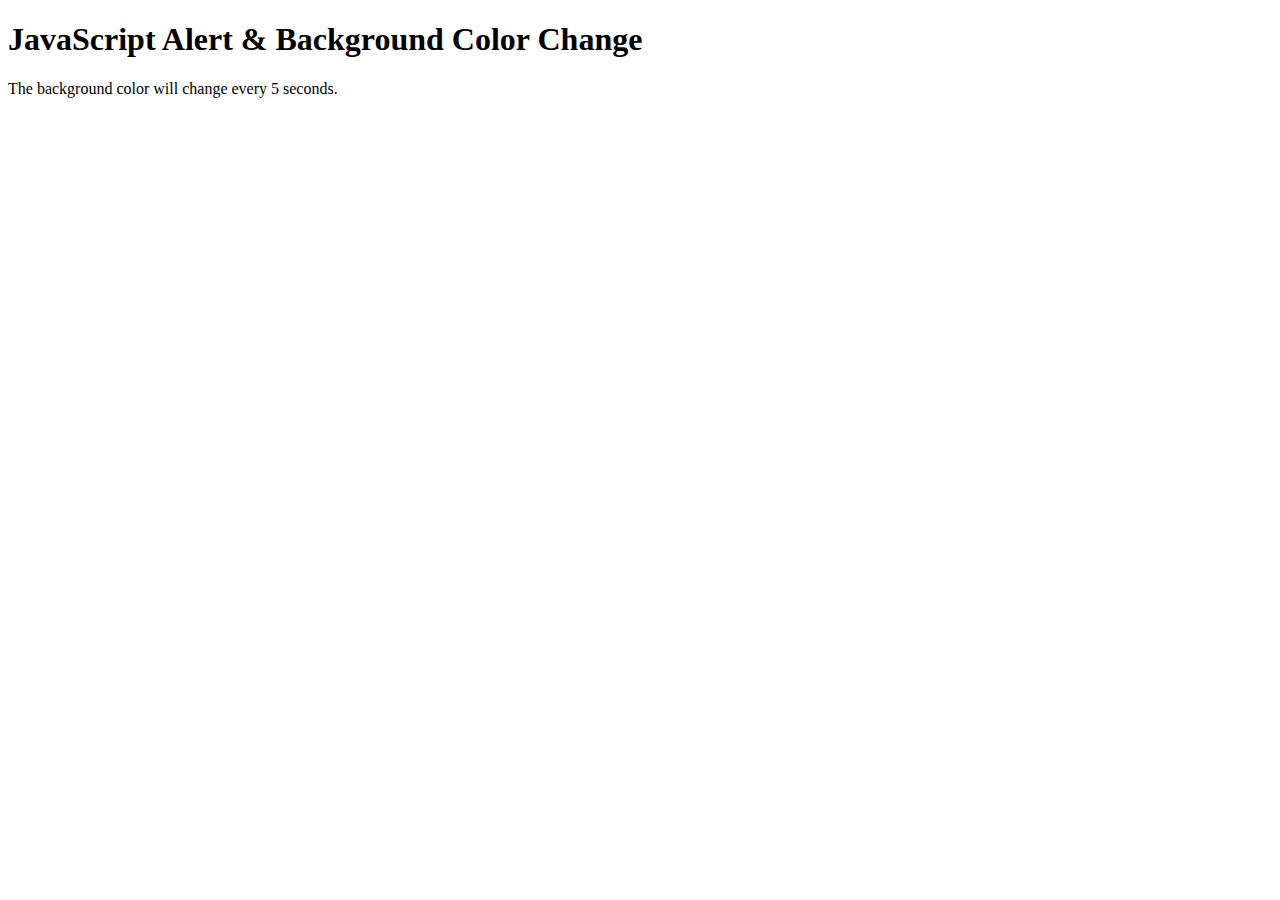
<file: web/Day10/index.html>
<!DOCTYPE html>
<html lang="en">
<head>
    <meta charset="UTF-8">
    <meta name="viewport" content="width=device-width, initial-scale=1.0">
    <title>JavaScript Alert & Background Color Change</title>
    <script>
        // Function to show an alert when the page loads
        window.onload = function() {
            alert("Welcome to the webpage!");
        };

        // Function to change the background color every 5 seconds
        function changeBackgroundColor() {
            const colors = ["red", "blue", "green", "yellow", "purple", "orange"];
            document.body.style.backgroundColor = colors[Math.floor(Math.random() * colors.length)];
        }

        // Set an interval to change background color every 5 seconds
        setInterval(changeBackgroundColor, 5000);
    </script>
</head>
<body>
    <h1>JavaScript Alert & Background Color Change</h1>
    <p>The background color will change every 5 seconds.</p>
</body>
</html>
</file>
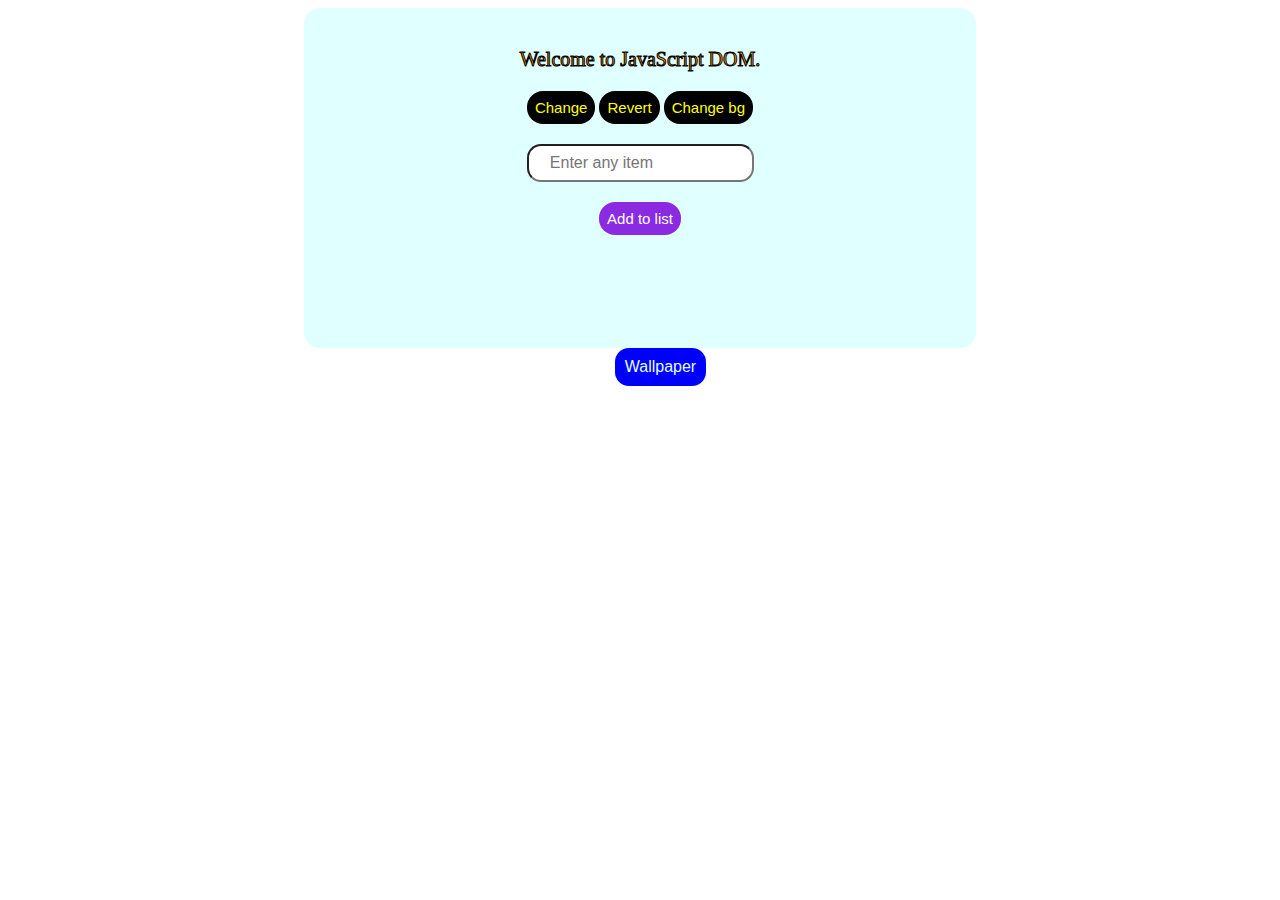
<file: web/Day9/index.html>
<!DOCTYPE html>
<html lang="en">
<head>
    <meta charset="UTF-8">
    <meta name="viewport" content="width=device-width, initial-scale=1.0">
    <title>Js Assignment Day3</title>
<style>
body{
    background-image: url("https://cdn.pixabay.com/photo/2017/01/27/14/02/soap-bubble-2013161_960_720.jpg");
    background-repeat: no-repeat;
    background-size: cover;
}
#para{
    color: orange;
    font-size: 20px;
    -webkit-text-stroke: 1px black;

}
#content{
    margin: auto;
    border-radius: 16px;
    width: 50%;
    height: 300px;
    #background-color:lightblue;
    background-color: #E0FFFF;
    text-align: center;
    padding: 20px;
    transition: background-color 0.5s ease;
}

button{
    display:inline-block;
    border-radius: 16px;
    border: 0px;
    color:yellow;
    background-color: black;
    font-size: 15px;
    padding: 8px;
    align-items: center;
    justify-content: center;
    width: fit-content;
    
}

button:hover{
    color:white;
    background-color: blue;
    cursor: pointer;
}
input,#add{
    display: flex;
    margin: auto;
    margin-top: 20px;
    align-items: center;
    justify-content: center;

}

input {
    border-radius: 14px;
    font-size: 16px;
    padding: 8px;
    outline: none;
}

ul {
    list-style-type: disc;
    padding-left: 20px;
    text-align: left;
    display: inline-block;
}

#add{
    background-color: blueviolet;
    color: white;
}

#add:hover {
    background-color: black;
    color: yellow;
}
#wall{
    margin-left: 48%;

}
#wallch{
    border-radius: 14px;
    padding: 10px;
    text-decoration: none;
    font-size: 16px;
    background-color: blue;
    color: #E0FFFF;
}
</style>
<script>
    function text1(){
        let b=document.getElementById("para").innerHTML="Welcome to javaScript DOM";
    }
function text(){
let a=document.getElementById('para').innerHTML="Welcome to Python";
}

function bg(){
    let a=document.getElementById("content").style.backgroundColor="#FFA500";
}

function additem(){
    let input=document.getElementById("input").value;
    let list=document.getElementById('item');
    let listitem=document.createElement('li');
    listitem.textContent=input;
    list.appendChild(listitem);
    document.getElementById("input").value="";
}
function wallchange(){
    document.body.style.backgroundImage="url('https://cdn.pixabay.com/photo/2017/01/17/12/17/frozen-bubble-1986676_960_720.jpg')"
}
</script>
</head>
<body id="body">
    <div id="content">
    <p id="para">Welcome to JavaScript DOM.</p>
<button id="btn" onclick="text()">Change</button>
<button id="btn1" onclick="text1()">Revert</button>
<button id="btn1" onclick="bg()">Change bg</button>

<input placeholder="   Enter any item" id="input">
<button id="add" onclick="additem()">Add to list</button>
<ul id="item"></ul>
</div>
<div id="wall">
    <button id="wallch" onclick="wallchange()">Wallpaper</button>
</div>
</body>
</html>
</file>
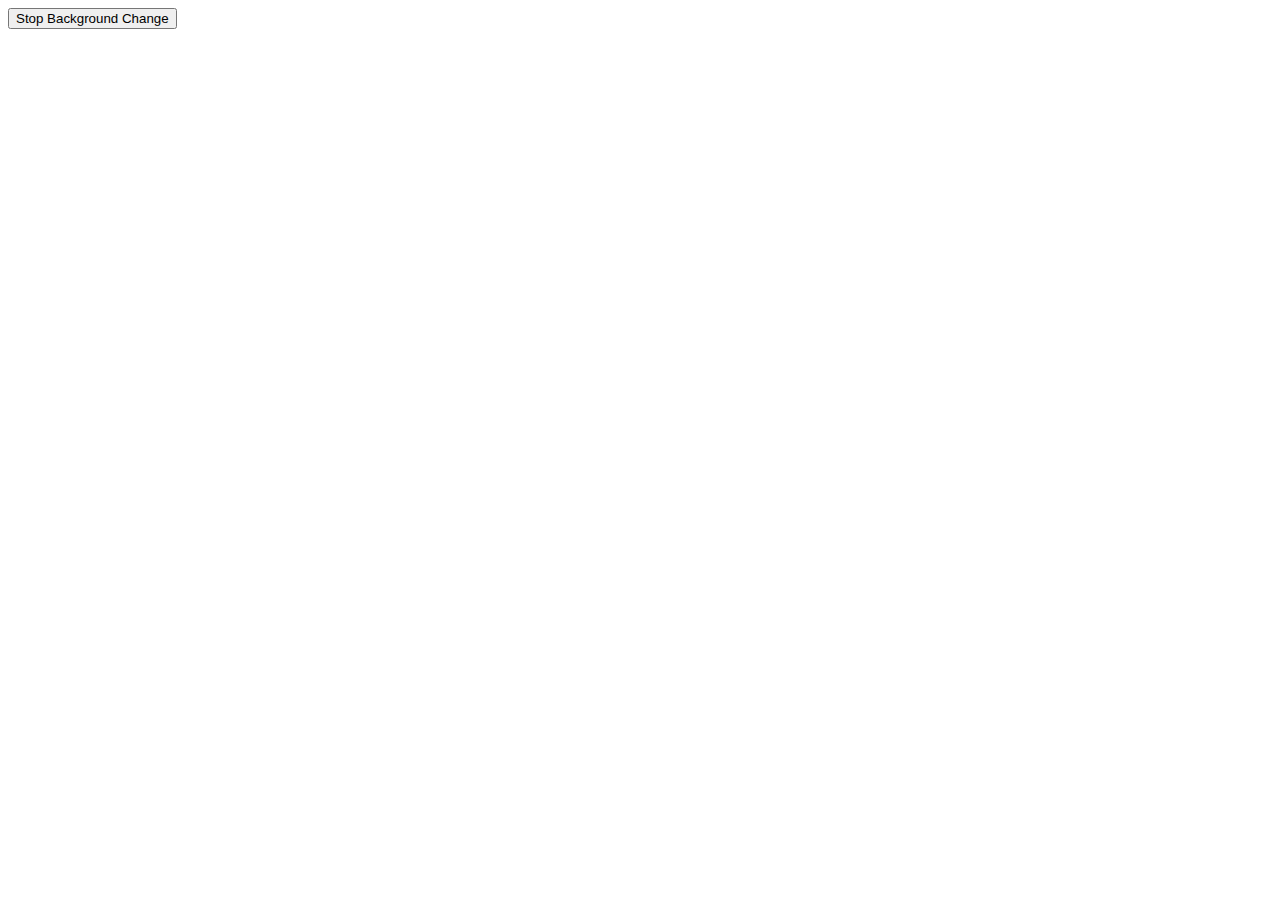
<file: web/Day10/exercise.html>
<!DOCTYPE html>
<html lang="en">
<head>
    <meta charset="UTF-8">
    <meta name="viewport" content="width=device-width, initial-scale=1.0">
    <title>JavaScript Tasks</title>
    <script>
        // Function to change background color every 3 seconds
        let colorInterval;
        function startColorChange() {
            colorInterval = setInterval(() => {
                document.body.style.backgroundColor = 
                    '#' + Math.floor(Math.random() * 16777215).toString(16);
            }, 3000);
        }

        function stopColorChange() {
            clearInterval(colorInterval);
        }

        // Function to log URL details and redirect after 5 seconds
        function logAndRedirect() {
            console.log("Protocol: " + window.location.protocol);
            console.log("Hostname: " + window.location.hostname);
            console.log("Pathname: " + window.location.pathname);

            setTimeout(() => {
                window.location.href = "https://www.google.com";
            }, 16000);
        }

        // Start color change when the page loads
        window.onload = () => {
            startColorChange();
            logAndRedirect();
        };
    </script>
</head>
<body>
    <button onclick="stopColorChange()">Stop Background Change</button>
</body>
</html>
</file>
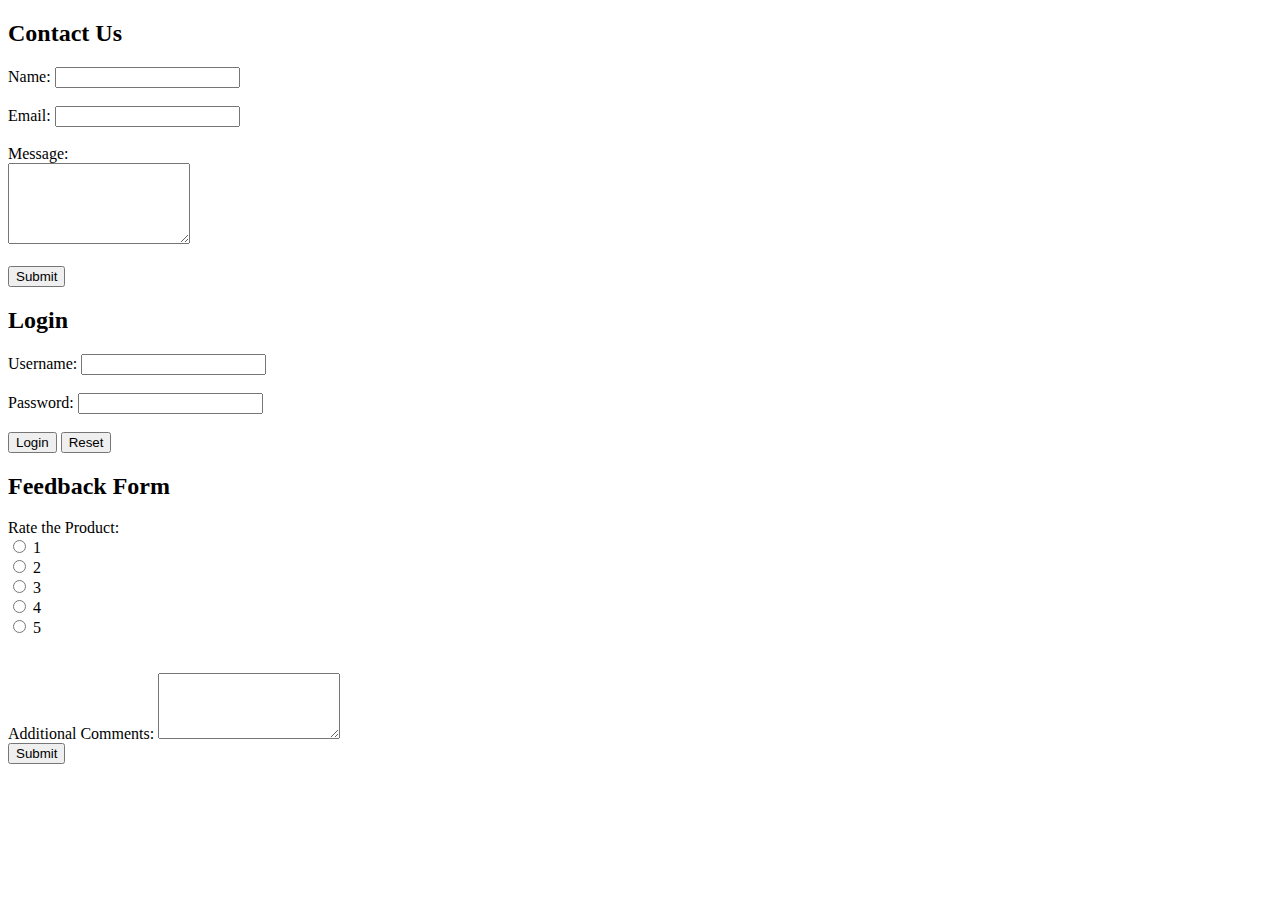
<file: web/Day2/d2-exercise.html>
<!DOCTYPE html>
<html lang="en">
<head>
    <meta charset="UTF-8">
    <meta name="viewport" content="width=device-width, initial-scale=1.0">
    <title>Contact Form</title>
</head>
<body>
    <h2>Contact Us</h2>
    <form action="#" method="post">
        <label for="name">Name:</label>
        <input type="text" id="name" name="name" required><br><br>

        <label for="email">Email:</label>
        <input type="email" id="email" name="email" required><br><br>

        <label for="message">Message:</label><br>
        <textarea id="message" name="message" rows="5" required></textarea><br><br>

        <button type="submit">Submit</button>
    </form>
    <!DOCTYPE html>
<html lang="en">
<head>
    <meta charset="UTF-8">
    <meta name="viewport" content="width=device-width, initial-scale=1.0">
    <title>Login Form</title>
</head>
<body>
    <h2>Login</h2>
    <form action="#" method="post">
        <label for="username">Username:</label>
        <input type="text" id="username" name="username" required><br><br>

        <label for="password">Password:</label>
        <input type="password" id="password" name="password" required><br><br>

        <button type="submit">Login</button>
        <button type="reset">Reset</button>
    </form>
    <h2 class="mb-3">Feedback Form</h2>
    <form action="#" method="post">
        <label class="form-label">Rate the Product:</label><br>
        <div class="form-check form-check-inline">
            <input class="form-check-input" type="radio" name="rating" value="1" required> 1
        </div>
        <div class="form-check form-check-inline">
            <input class="form-check-input" type="radio" name="rating" value="2"> 2
        </div>
        <div class="form-check form-check-inline">
            <input class="form-check-input" type="radio" name="rating" value="3"> 3
        </div>
        <div class="form-check form-check-inline">
            <input class="form-check-input" type="radio" name="rating" value="4"> 4
        </div>
        <div class="form-check form-check-inline">
            <input class="form-check-input" type="radio" name="rating" value="5"> 5
        </div><br><br>

        <label for="comments" class="form-label">Additional Comments:</label>
        <textarea id="comments" name="comments" class="form-control" rows="4"></textarea><br>

        <button type="submit" class="btn btn-primary">Submit</button>
    </form>
</body>
</body>
</html>
</file>
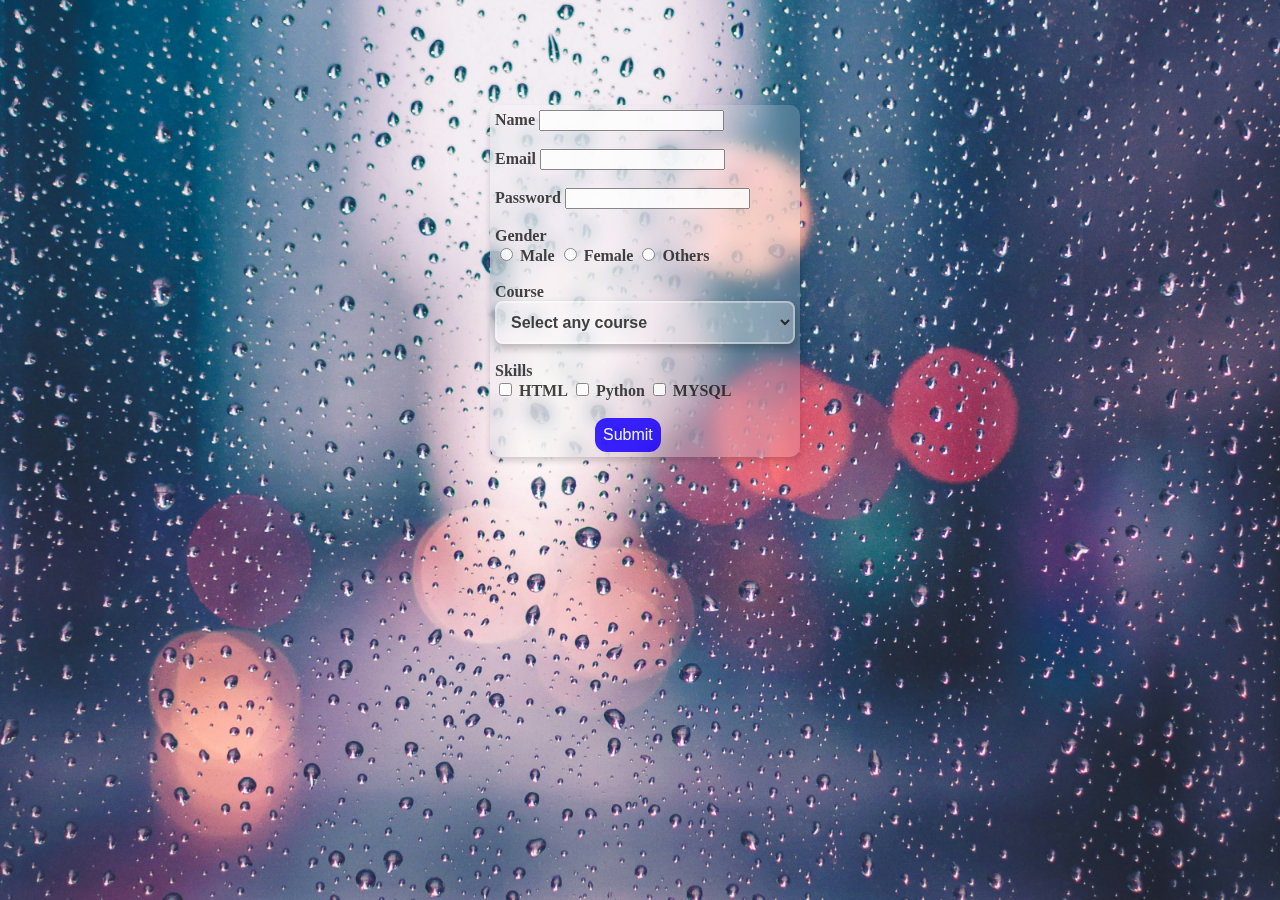
<file: web/Day2/day2-assignment.html>
<!DOCTYPE html>
<html lang="en">
<head>
    <meta charset="UTF-8">
    <meta name="viewport" content="width=device-width, initial-scale=1.0">
    <title>Document</title>
    <style>
    body {
    background: url('1.jpg') no-repeat center center fixed;
    background-size: cover;
    ;
    }

    .transparent {

        opacity: 0.85;
        border-radius: 12px;
        background: rgba(255, 255, 255, 0.2); /* Light transparent background */
        backdrop-filter: blur(10px); /* Blurs the background behind the div */
        border-radius: 10px;
        box-shadow: 0 4px 6px rgba(0, 0, 0, 0.2);
    }

    label
    {
        color: #222; /* Dark text for contrast */
        font-weight: bold;
    } 

    select {
    width: 100%;
    padding: 10px;
    font-size: 16px;
    font-weight: bold;
    color: #222; /* Dark text for contrast */
    
    /* Glassmorphism Effect */
    background: rgba(255, 255, 255, 0.2);
    backdrop-filter: blur(10px);
    
    /* Improved Border for Visibility */
    border: 2px solid rgba(255, 255, 255, 0.5);
    border-radius: 8px;
    
    /* Enhanced Shadow for Better Visibility */
    box-shadow: 0 4px 8px rgba(0, 0, 0, 0.3);
    
    /* Cursor and Transition for Smooth Effect */
    cursor: pointer;
    transition: all 0.3s ease-in-out;
}

/* Hover effect to make it more visible */
select:hover {
    border-color: rgba(255, 255, 255, 0.8);
    box-shadow: 0 6px 12px rgba(0, 0, 0, 0.4);
}

/* Dropdown options */
select option {
    background: rgba(255, 255, 255, 0.9); /* Light background for dropdown */
    color: black; /* Dark text for visibility */
    font-weight: normal;
}

    div {
        border: none;
        width: 300px;
        padding: 5px;
        margin: auto;
        margin-top: 50px;
        
    }
    .btn { 
    border-radius: 12px; 
    padding: 8px; 
    background-color: rgb(25, 0, 255); 
    color: azure; 
    font-size: medium; 
    border: none;
    margin-left: 100px;
    cursor: pointer;
    }
    </style>
</head>
<body>
    <div class="form-container">
        <div class="transparent">
    <form>
          <label for="name">Name</label>
          <input type="text" required><br><br>
          <label for="email">Email</label>
          <input type="email" required><br><br>
          <label for="password">Password</label>
          <input type="password" required><br><br>
          <label>Gender</label><br>
          <input type="radio" name="Gender" value="Male">
            <label for="gender">Male</label>
            <input type="radio" name="Gender" value="Female">
            <label for="gender">Female</label>
            <input type="radio" name="Gender" value="Others">
            <label for="gender">Others</label><br><br>

            <label for="course">Course</label>
            <select name="course" id="course" required>
                <option value="">Select any course</option>
                <option value="HTML">HTML</option>
                <option value="CSS">CSS</option>
                <option value="JSON">JSON</option>
                <option value="Python">Python</option>
                <option value="JS">JS</option>
                <option value="Git">Git</option>
            </select><br><br>
      <label for="skills">Skills</label><br>
      <input type="checkbox" name="skills" value="html" id="html">
      <label for="html">HTML</label>
      <input type="checkbox" name="skills" value="css" id="css">
      <label for="css">Python</label>
      <input type="checkbox" name="skills" value="js" id="js" >
      <label for="js">MYSQL</label><br><br>
        <button type="submit" class=btn>Submit</button>
      </form>
      </div></div>
</body>
</html>
</file>
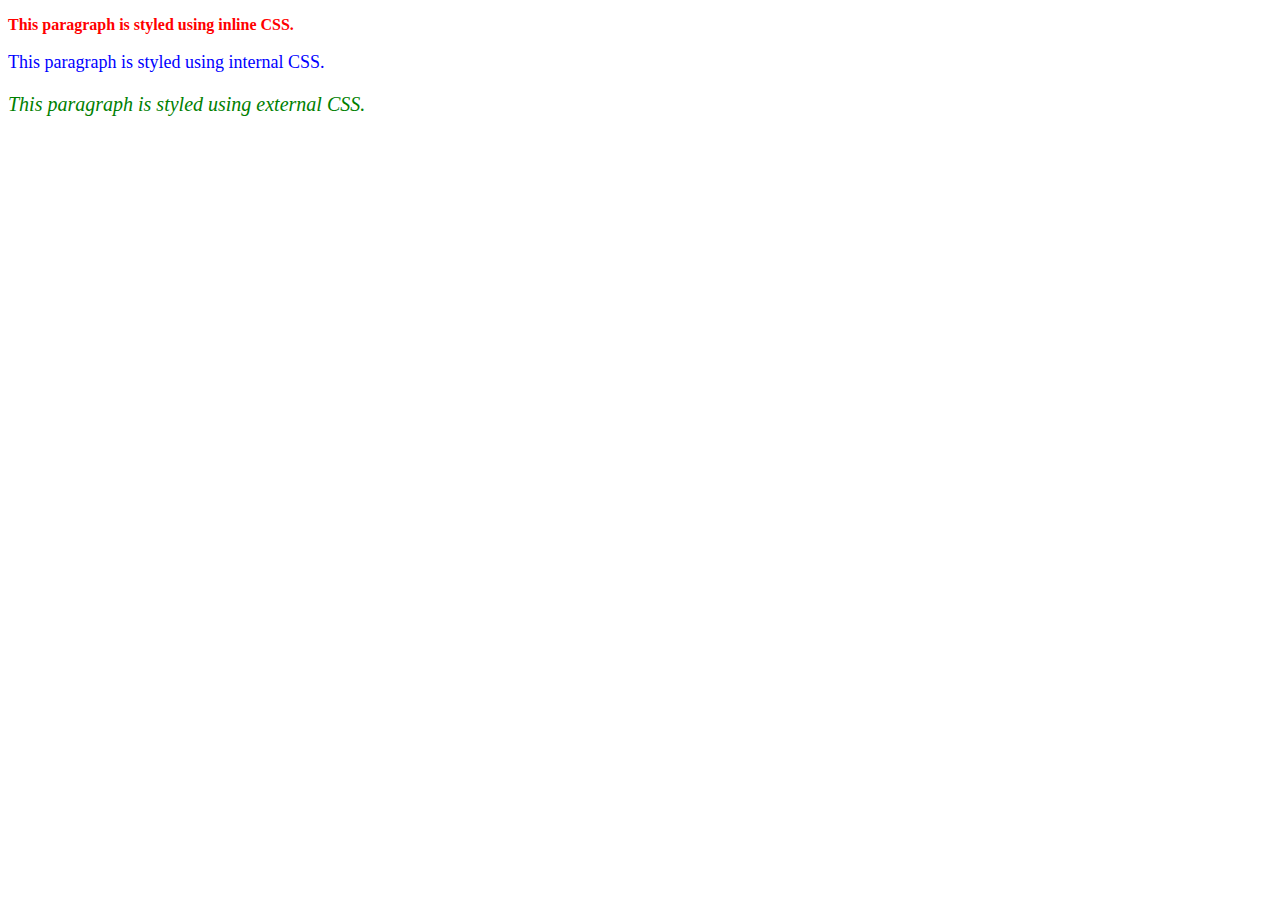
<file: web/Day3/day3-ex.html>
<!DOCTYPE html>
<html lang="en">
<head>
    <meta charset="UTF-8">
    <meta name="viewport" content="width=device-width, initial-scale=1.0">
    <title>CSS Styling Example</title>
    <style>
        /* Internal CSS */
        .internal {
            color: blue;
            font-size: 18px;
        }
    </style>
    <link rel="stylesheet" href="ex-styles.css"> <!-- Linking External CSS -->
</head>
<body>
    <p style="color: red; font-weight: bold;">This paragraph is styled using inline CSS.</p>
    <p class="internal">This paragraph is styled using internal CSS.</p>
    <p class="external">This paragraph is styled using external CSS.</p>
</body>
</html>
</file>
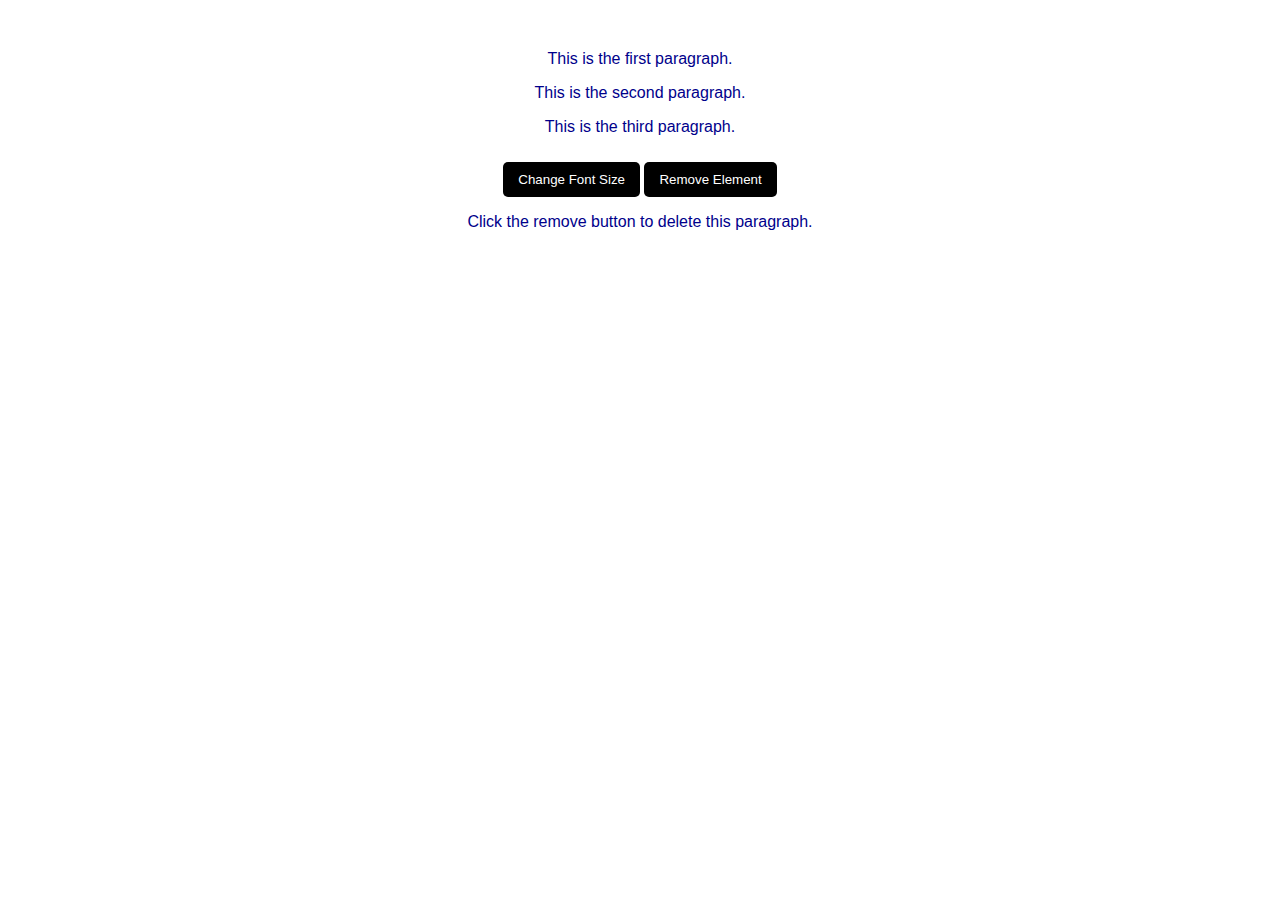
<file: web/Day9/exercise.html>
<!DOCTYPE html>
<html lang="en">
<head>
    <meta charset="UTF-8">
    <meta name="viewport" content="width=device-width, initial-scale=1.0">
    <title>JavaScript Events</title>
    <style>
        body {
            font-family: Arial, sans-serif;
            text-align: center;
            margin: 50px;
        }

        p {
            font-size: 16px;
            color: darkblue;
        }

        button {
            padding: 10px 15px;
            margin-top: 10px;
            border: none;
            border-radius: 5px;
            background: black;
            color: white;
            cursor: pointer;
        }
    </style>
</head>
<body>

    <p>This is the first paragraph.</p>
    <p>This is the second paragraph.</p>
    <p>This is the third paragraph.</p>

    <button onclick="changeFontSize()">Change Font Size</button>
    <button onclick="removeElement()">Remove Element</button>

    <p id="removeMe">Click the remove button to delete this paragraph.</p>

    <script>
        // 1. Change font size of all <p> elements
        function changeFontSize() {
            let paragraphs = document.querySelectorAll("p");
            paragraphs.forEach(p => {
                p.style.fontSize = "20px"; // Change font size
            });
        }

        // 2. Keydown event to show the pressed key in an alert
        document.addEventListener("keydown", function(event) {
            alert("You pressed: " + event.key);
        });

        // 3. Remove an element dynamically
        function removeElement() {
            let element = document.getElementById("removeMe");
            if (element) {
                element.remove();
            }
        }
    </script>

</body>
</html>
</file>
<file: web/Day3/ex-styles.css>
.external {
    color: green;
    font-size: 20px;
    font-style: italic;
}

div {
    width: 300px;
    height: 200px;
    padding: 20px;
    border: 5px solid black;
    margin: 10px;
}

.color-name {
    color: red;
}

.hex-code {
    color: #FF0000;
}

.rgb-format {
    color: rgb(255, 0, 0);
}
</file>
